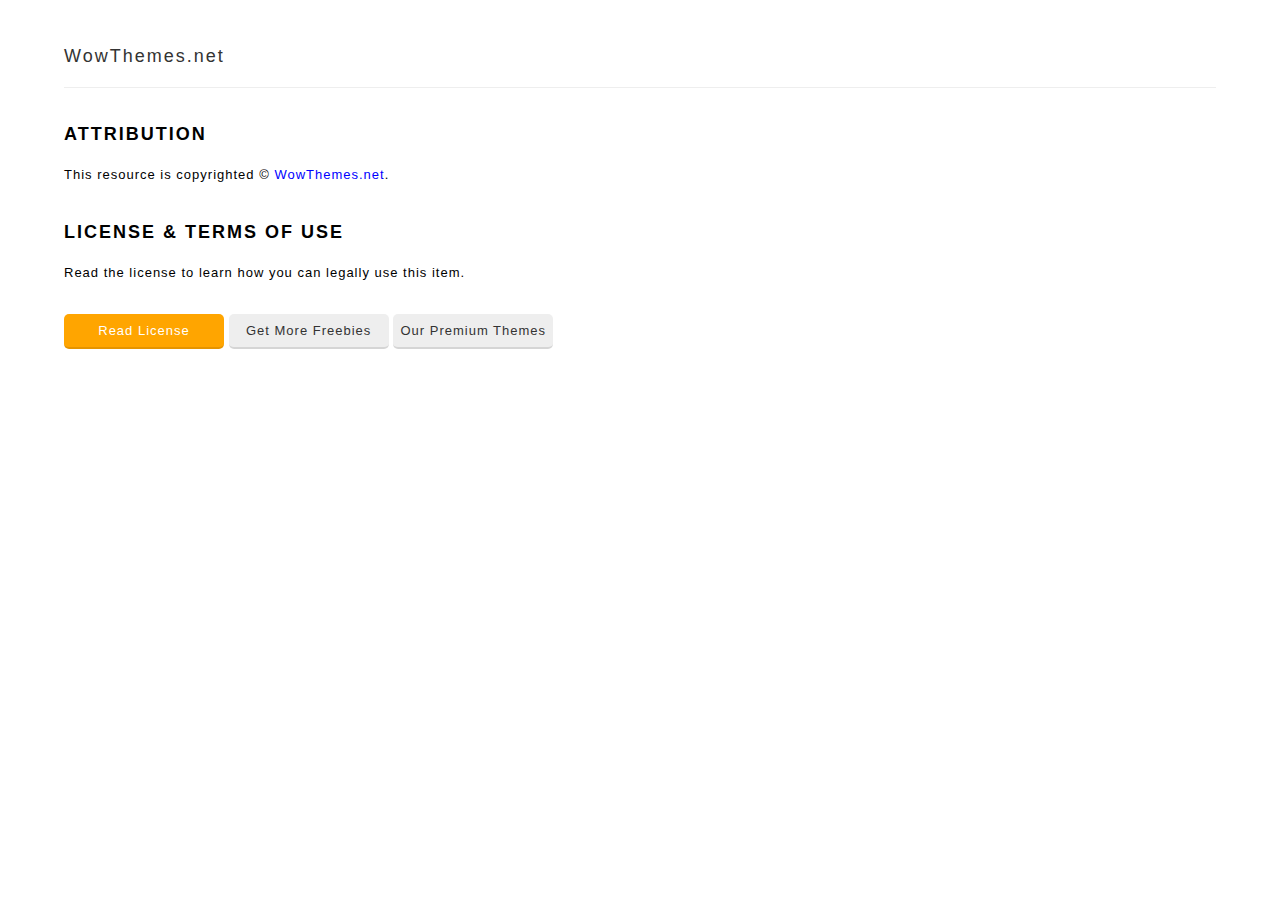
<file: project/templates/license.html>
<html>
<body>
<style>
h1 {font-size:18px;letter-spacing:2px;margin-top:30px;}
body {margin:0;font-family:Arial;line-height:1.8; 
    letter-spacing: 1px;
    font-size: 13px;}
hr {border-top:1px solid #eee;border-bottom:0;height:1px;}
a {text-decoration:none;color:blue;}
.btn {text-align:center;background-color:#eee;padding:5px;color:#333;border-bottom:2px solid rgba(0,0,0,0.1);border-radius:5px;min-width:150px;display:inline-block;}
.btn.green {background-color:green;color:#fff;}
.btn.orange {background-color:orange;color:#fff;}
.paypal {display: inline-block;
    font-family: inherit;
    font-size: 12px;
    font-weight: 900;
    color: #fff;
    text-align: center;
    padding: 10px 14px;
    background: #f39264;
    border: 0;
    cursor: pointer;
    outline: none;
    margin-top: 15px;
    border-bottom: 3px solid rgba(0,0,0,0.1);}
</style>
<div style="max-width:90%;margin:0px auto;margin-top:40px;">
<h1 style="border-bottom:1px solid #eee;margin-bottom:20px;padding-bottom:15px;"><a style="text-decoration:none;color:#333;font-weight:300;" href="https://www.wowthemes.net">WowThemes.net</a> <i style="color:#ccc;font-size:12px;"></i><h1>

<h1>ATTRIBUTION</h1>
This resource is copyrighted &copy; <a href="https://www.wowthemes.net">WowThemes.net</a>.
<h1>LICENSE & TERMS OF USE</h1>
Read the license to learn how you can legally use this item.
<div style="text-align:left;background:#fff;padding:30px 0;margin-top:0px;"><a class="btn orange" href="http://www.wowthemes.net/freebies-license/">Read License</a> <a class="btn" href="https://www.wowthemes.net/category/free-themes-templates/">Get More Freebies</a> <a class="btn" href="https://www.wowthemes.net/">Our Premium Themes</a> 
</div>
</div>
</body>
</html>
</file>
